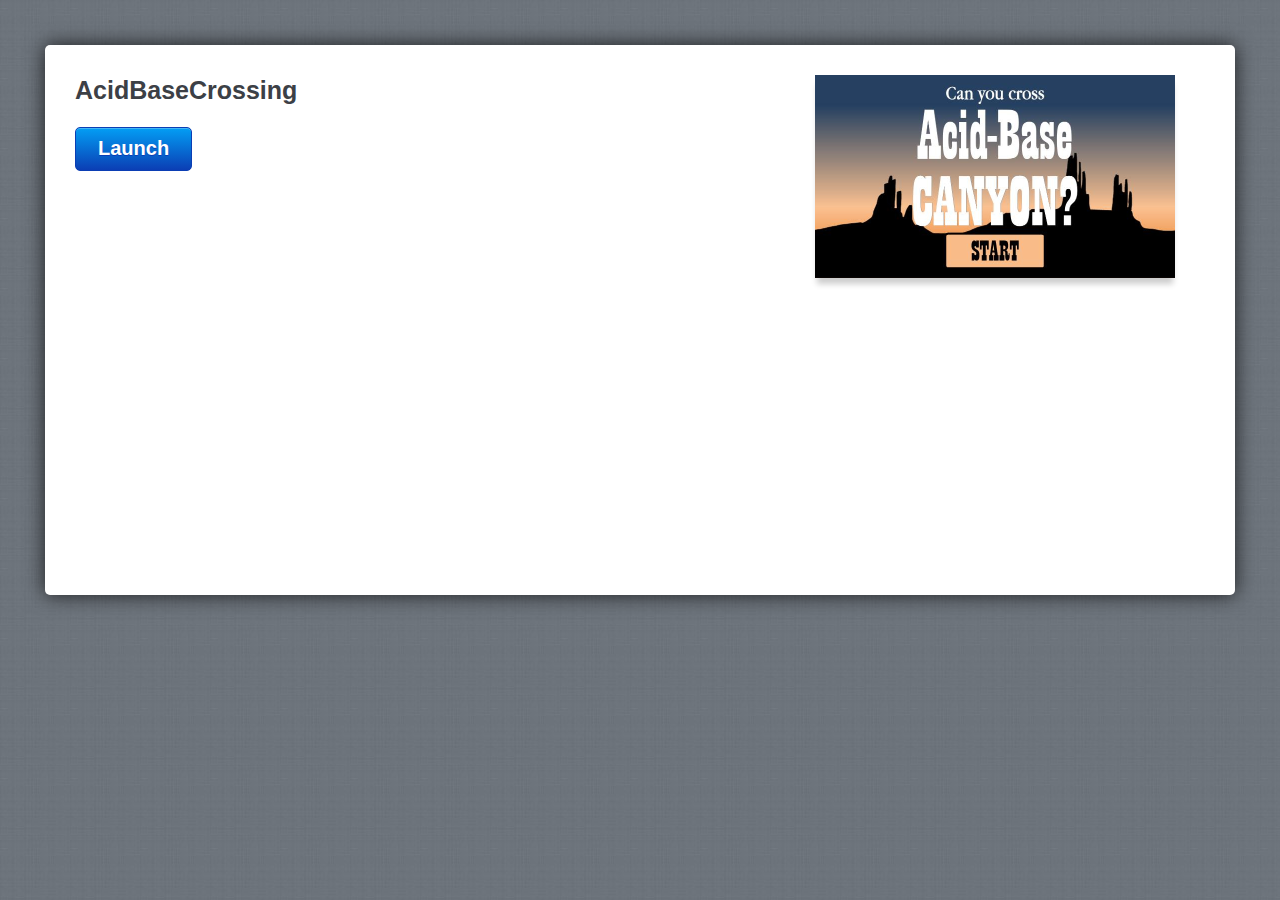
<file: amplaunch.html>
<!DOCTYPE html PUBLIC "-//W3C//DTD XHTML 1.0 Transitional//EN" "http://www.w3.org/TR/xhtml1/DTD/xhtml1-transitional.dtd">
<html xmlns="http://www.w3.org/1999/xhtml" xml:lang="en" lang="en">
<head>
	<title>AcidBaseCrossing</title>
	
	 <script>
		var g_strLink;
	
		function buildLaunchLink()
		{
			var g_strProjectId = "5pfGiS91OZ9";
			var strHash = document.location.hash;
			document.location.hash = "";

			var strPath = window.location.protocol + "//" + window.location.host;
			var arrPath = window.location.pathname.split("/");

			arrPath.length = arrPath.length - 1;
			strPath += arrPath.join("/");
			strPath = strPath.replace(/ /g, "%20");

			g_strLink = "path=" + strPath;
			g_strLink += "&projectid=" + g_strProjectId;
			
			var strQuery = strHash.substr(1);
			g_strLink += "&" + decodeURIComponent(strQuery);
			g_strLink = escape(g_strLink);
		}
		
		function isAndroid()
		{
			return (navigator.userAgent.indexOf("Android") > -1);
		}
		
		function isIOS()
		{
			return (navigator.userAgent.indexOf("AppleWebKit/") > -1 && navigator.userAgent.indexOf("Mobile/") > -1);
		}

		function UpdateLaunchUrl()
		{
			var strLink = (isAndroid()) ? "intent://?" + g_strLink + "#Intent;scheme=artmobileplayer;package=air.com.articulate.articulatemobileplayer;end" :
										 "artmobileplayer://?" + g_strLink;
										
			var linkTarget = document.getElementById('launch');
			linkTarget.href = strLink;
			
			if (isAndroid())
			{
				window.location = strLink;
			}
		}
		
		function writeMeta()
		{
			var meta = document.createElement('meta');
			meta.name = "apple-itunes-app";
			meta.content = "app-id=505546381, app-argument=artmobileplayer://?" + g_strLink;
			document.getElementsByTagName('head')[0].appendChild(meta);
		}
		
		buildLaunchLink();
		writeMeta();

	 </script>

	<!-- META -->
	<meta http-equiv="content-type" content="text/html; charset=utf-8">
	<meta name="viewport" content="width=device-width, initial-scale=1.0, maximum-scale=1.0, user-scalable=0">

	<style>
		html,body,div,h1,p,a{margin:0;padding:0;border:0;font-weight:inherit;font-style:inherit;font-size:100%;font-family:inherit;vertical-align:baseline}
		a img{border:0; width: 290px}
		body{font-family:Helvetica,Arial,Verdana,sans-serif;line-height:1.5;color:#434750;background:#737d85;position:relative;font-size:75%}
		h1{font-size:3em;line-height:1;margin-bottom:.5em;font-weight:400;color:#434750}
		a,a:focus,a:hover{color:#434750;text-decoration:none;outline:0}
		.button{float:left;font-size:14px;font-weight:700;color:#fff;text-shadow:0 -1px 0 rgba(0,0,0,.75);padding:5px 22px 0;height:25px;border:1px solid #010101;-webkit-box-shadow:0 1px 0 rgba(255,255,255,.12),inset 0 1px 0 rgba(255,255,255,.25);-webkit-border-radius:5px;background:-webkit-gradient(linear,left top,left bottom,from(#5d636b),to(#25272a),color-stop(.5,#494e54),color-stop(.51,#35393d))}
		body.launch{background:url(mobile/linen_background.jpg) repeat}
		div.container{background:#fff;height:490px;margin:45px;padding:30px;-webkit-border-radius:5px;-webkit-box-shadow:0 0 20px rgba(0,0,0,.75)}
		div.screenshot{float:right;width:390px;padding-left:20px;padding-bottom:10px}
		div.screenshot img{-webkit-box-shadow:0 8px 6px -2px rgba(0,0,0,.2); width: 360px;}
		div.container div.launch_meta{float:left;width:450px}
		div.container h1{color:#3c4046;font-weight:700;font-size:25px;line-height:1.2em;font-family:'Helvetica Neue',Helvetica,Arial}
		div.container p{font-size:16px;line-height:1.4em;font-family:'Helvetica Neue',Helvetica,Arial;margin:0 0 1.4em}
		div.container a.button{font-size:20px;color:#fff;background:#0272ed;text-shadow:0 1px 0 rgba(11,62,180,1);padding:5px 22px 12px;border:1px solid #0b3eb4;-webkit-box-shadow:0 1px 0 rgba(255,255,255,.12),inset 0 1px 0 rgba(255,255,255,.25);-webkit-border-radius:5px;background:-webkit-gradient(linear,left top,left bottom,from(#039ef4),to(#0b3eb4))}
		div.mobile_app{background:url(mobile/mobile_icon.png) no-repeat;padding-left:148px;padding-top:20px}
		div.mobile_app h1{margin:0;line-height:1.4em}
		div.mobile_app a{color:#027fef;text-decoration:underline}
		div.container a.app_store{width:172px;height:54px;text-indent:-9000px;display:block;background:url(mobile/app_store.png)}
		@media only screen and (max-device-width:1024px) and (orientation:portrait){
			div.container{height:750px}
			div.screenshot{width:290px}
			div.screenshot img{width:290px}
			div.container div.launch_meta{float:left;width:300px}
			div.mobile_app h1{font-size:24px}
		}
		a.install { display:inline-block; overflow:hidden; background:url(http://linkmaker.itunes.apple.com/images/badges/en-us/badge_appstore-lrg.svg) no-repeat; width:165px; height:40px; position: relative; bottom: 120px; float:right; padding-right:50px;}

	</style>
</head>
	
<body class="launch" onload="UpdateLaunchUrl()">

	<div class="wrap">
	
		<div class="container">
			<div class="launch_meta">
				<h1>AcidBaseCrossing</h1>
				<p></p>
				<a id="launch" href="#" class="button" target="_top">Launch</a>
			</div>
			<div class="screenshot">
				<img src="story_content/thumbnail.jpg"  />
			</div>
		</div>
		<script>
			if (isIOS())
			{
				document.write("<a class='install' href='https://geo.itunes.apple.com/us/app/articulate-mobile-player/id505546381?mt=8' ></a>");
			}
		</script>
	</div>
</body>

</html>
</file>
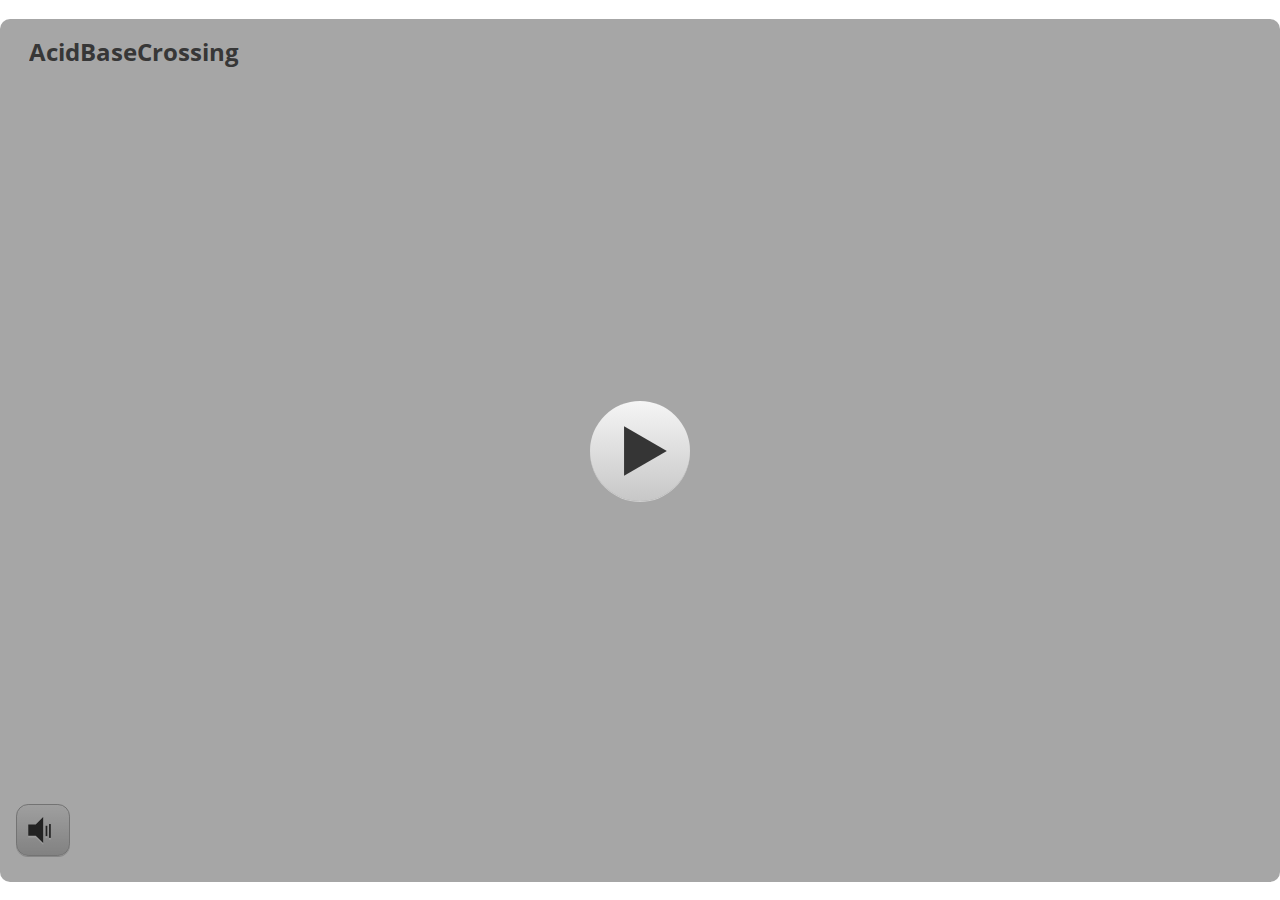
<file: story_html5.html>
﻿<!doctype html>
<html lang="en-US">
<head>
  <meta charset="utf-8">
  <!-- Created using Storyline 3 - http://www.articulate.com  -->
  <!-- version: 3.20.30234.0 -->
  <title>AcidBaseCrossing</title>
  <meta http-equiv="x-ua-compatible" content="IE=edge"/>
  <meta name="viewport" content="width=device-width,initial-scale=1,user-scalable=no,shrink-to-fit=no,minimal-ui"/>
  <meta name="apple-mobile-web-app-capable" content="yes"/>
  <style>
    html, body { height: 100%; padding: 0; margin: 0 }
    #app { height: 100%; width: 100%; }
  </style>

  <script>
    window.DS = {};
    window.globals = {
      DATA_PATH_BASE: '',
      HAS_FRAME: true,
      HAS_SLIDE: true,

      lmsPresent: false,
      tinCanPresent: false,
      cmi5Present: false,
      aoSupport: false,
      scale: 'show all',
      captureRc: false,
      browserSize: 'optimal',
      bgColor: '#FFFFFF',
      features: '',
      themeName: 'classic',
      preloaderColor: '#FFFFFF',
      suppressAnalytics: false,
      productChannel: 'perpetual',
      publishSource: 'storyline',
      aid: '',
      cid: '181b88bb-590d-4b68-a282-5195fe36aa71',
      playerVersion: '3.20.30234.0',
      publishTimestamp: '2023-08-21T05:21:33.0175426Z',
      maxIosVideoElements: 10,
      connectionSettings: { },

      
      parseParams: function(qs) {
        if (window.globals.parsedParams != null) {
          return window.globals.parsedParams;
        }
        qs = (qs || window.location.search.substr(1)).split('+').join(' ');
        var params = {},
            tokens,
            re = /[?&]?([^=]+)=([^&]*)/g;

        while (tokens = re.exec(qs)) {
          params[decodeURIComponent(tokens[1]).trim()] =
            decodeURIComponent(tokens[2]).trim();
        }
        window.globals.parsedParams = params;
        return params;
      }

    };
  </script>
  <script>
    var isIe11 = ('ActiveXObject' in window || window.MSBlobBuilder != null)
      && window.msCrypto != null && !window.ActiveXObject;
    if (isIe11) {
      window.globals.unsupportedBrowser = true;
      document.write(atob('[base64]'));
    }
  </script>
  
  <script>window.THREE = { };</script>
  
</head>
<body style="background: #FFFFFF" class="cs-HTML theme-classic">
  <!-- 360 -->
  <script>!function(){var e,i=/iPhone/i,o=/iPod/i,n=/iPad/i,t=/\biOS-universal(?:.+)Mac\b/i,r=/\bAndroid(?:.+)Mobile\b/i,a=/Android/i,d=/(?:SD4930UR|\bSilk(?:.+)Mobile\b)/i,p=/Silk/i,l=/Windows Phone/i,u=/\bWindows(?:.+)ARM\b/i,b=/BlackBerry/i,s=/BB10/i,c=/Opera Mini/i,f=/\b(CriOS|Chrome)(?:.+)Mobile/i,h=/Mobile(?:.+)Firefox\b/i,v=function(e){return void 0!==e&&"MacIntel"===e.platform&&"number"==typeof e.maxTouchPoints&&e.maxTouchPoints>1&&"undefined"==typeof MSStream};e=function(e){var m={userAgent:"",platform:"",maxTouchPoints:0};e||"undefined"==typeof navigator?"string"==typeof e?m.userAgent=e:e&&e.userAgent&&(m={userAgent:e.userAgent,platform:e.platform,maxTouchPoints:e.maxTouchPoints||0}):m={userAgent:navigator.userAgent,platform:navigator.platform,maxTouchPoints:navigator.maxTouchPoints||0};var g=m.userAgent,y=g.split("[FBAN");void 0!==y[1]&&(g=y[0]),void 0!==(y=g.split("Twitter"))[1]&&(g=y[0]);var A=function(e){return function(i){return i.test(e)}}(g),w={apple:{phone:A(i)&&!A(l),ipod:A(o),tablet:!A(i)&&(A(n)||v(m))&&!A(l),universal:A(t),device:(A(i)||A(o)||A(n)||A(t)||v(m))&&!A(l)},amazon:{phone:A(d),tablet:!A(d)&&A(p),device:A(d)||A(p)},android:{phone:!A(l)&&A(d)||!A(l)&&A(r),tablet:!A(l)&&!A(d)&&!A(r)&&(A(p)||A(a)),device:!A(l)&&(A(d)||A(p)||A(r)||A(a))||A(/\bokhttp\b/i)},windows:{phone:A(l),tablet:A(u),device:A(l)||A(u)},other:{blackberry:A(b),blackberry10:A(s),opera:A(c),firefox:A(h),chrome:A(f),device:A(b)||A(s)||A(c)||A(h)||A(f)},any:!1,phone:!1,tablet:!1};return w.any=w.apple.device||w.android.device||w.windows.device||w.other.device,w.phone=w.apple.phone||w.android.phone||w.windows.phone,w.tablet=w.apple.tablet||w.android.tablet||w.windows.tablet,w}(),"object"==typeof exports&&"undefined"!=typeof module?module.exports=e:"function"==typeof define&&define.amd?define((function(){return e})):this.isMobile=e}();
    window.isMobile.apple.tablet = window.isMobile.apple.tablet ||
      (navigator.platform === 'MacIntel' && navigator.maxTouchPoints > 1);
    window.isMobile.apple.device = window.isMobile.apple.device || window.isMobile.apple.tablet;
    window.isMobile.tablet = window.isMobile.tablet || window.isMobile.apple.tablet;
    window.isMobile.any = window.isMobile.any || window.isMobile.apple.tablet;
  </script>

  <div id="focus-sink" tabindex="-1"></div>

  <div id="preso"></div>
  <script>
    (function() {

      var classTypes = [ 'desktop', 'mobile', 'phone', 'tablet' ];

      var addDeviceClasses = function(prefix, testObj) {
        var curr, i;
        for (i = 0; i < classTypes.length; i++) {
          curr = classTypes[i];
          if (testObj[curr]) {
            document.body.classList.add(prefix + curr);
          }
        }
      };

      var params = window.globals.parseParams(),
          isDevicePreview = params.devicepreview === '1',
          isPhoneOverride = params.deviceType === 'phone' || (isDevicePreview && params.phone == '1'),
          isTabletOverride = (params.deviceType === 'tablet' || isDevicePreview) && !isPhoneOverride,
          isMobileOverride = isPhoneOverride || isTabletOverride;

      var deviceView = {
        desktop: !window.isMobile.any && !isMobileOverride,
        mobile: window.isMobile.any || isMobileOverride,
        phone: isPhoneOverride || (window.isMobile.phone && !isTabletOverride),
        tablet: isTabletOverride || window.isMobile.tablet
      };

      window.globals.deviceView = deviceView;
      window.isMobile.desktop = !window.isMobile.any;
      window.isMobile.mobile = window.isMobile.any;

      addDeviceClasses('view-', deviceView);

    })();
  </script>
  
  <script src='story_content/user.js' type=text/javascript></script>
  <div class="slide-loader"></div>

  <script>
    if (window.globals.deviceView.isMobile) { var doc = document, loader = doc.body.querySelector('.slide-loader'); [ 1, 2, 3 ].forEach(function(n) { var d = doc.createElement('div'); d.style.backgroundColor = window.globals.preloaderColor; d.classList.add('mobile-loader-dot'); d.classList.add('dot' + n); loader.appendChild(d); }); }
  </script>

  <div class="mobile-load-title-overlay" style="display: none">
    <div class="mobile-load-title">AcidBaseCrossing</div>
  </div>

  <div class="mobile-chrome-warning"></div>

  
<style>
  .warn-connection-dialog {
    display: none;
    background: transparent;
    pointer-events: none;
    position: fixed;
    left: 0;
    top: 0;
    width: 100%;
    height: 100%;
    z-index: 999;
  }

  .warn-connection-content {
    border-radius: 4px;
    background: white;
    border: 1px solid #E7E7E7;
    color: #333333;
    box-shadow: 0 2px 4px rgba(0, 0, 0, 0.25);
    transition: all 150ms ease-out;
    position: absolute;
    white-space: nowrap;
  }

  .view-phone.is-landscape .warn-connection-content {
    left: 23px;
    bottom: 23px;
  }

  .view-tablet.is-landscape .warn-connection-content {
    left: 50%;
    top: 20px;
    transform: translateX(-50%);
  }

  .is-portrait .warn-connection-content {
    transform: translate(-50%, calc(-100% - 15px));
  }

  .warn-connection-content p {
    display: inline-block;
    margin: 0 8px 0 0;
    line-height: 33px;
    font-size: 11px;
  }

  .warn-connection-content svg {
    position: relative;
    vertical-align: middle;
    margin: 0 2px 2px 8px;
  }

  .view-desktop .warn-connection-content {
    left: 1.5em;
    bottom: 1.5em;
  }

  .view-desktop .warn-connection-content p {
    font-size: 1.1em;
  }

  .is-offline .warn-connection-dialog {
    display: block;
  }

  .is-offline .cs-panel * {
    pointer-events: none !important;
  }

  .is-offline .cs-panel {
    pointer-events: all !important;
  }

  .is-offline #nav-controls * {
    pointer-events: none !important;
  }

  .is-offline #nav-controls {
    pointer-events: all !important;
  }
</style>

<div class="warn-connection-dialog">
  <div class="warn-connection-content">
    <svg width="17" height="15" viewBox="0 0 17 15" xmlns="http://www.w3.org/2000/svg">
      <path fill="#8F0000" stroke="white" d="M16.07,12.98 L15.88,12.23 L9.51,1.21 C8.97,0.26,7.6,0.26,7.06,1.21 L0.69,12.23 C0.15,13.16,0.81,14.36,1.91,14.36 H14.65 C15.47,14.36,16.05,13.7,16.07,12.98 Z"/>
      <path fill="white" stroke="white" d="M8.58,5.5 C8.35,5.28,8.5,5.35,8.21,5.32 C8.09,5.35,7.97,5.49,7.96,5.67 C7.97,5.79,7.98,5.92,7.98,6.04 L7.98,6.04 C7.99,6.17,8,6.31,8.01,6.43 L8.01,6.44 C8.03,6.92,8.06,7.41,8.09,7.9 L8.09,7.9 C8.12,8.39,8.14,8.88,8.17,9.37 C8.17,9.39,8.18,9.42,8.2,9.44 C8.23,9.46,8.25,9.47,8.28,9.47 C8.31,9.47,8.34,9.46,8.35,9.44 C8.37,9.43,8.38,9.4,8.39,9.35 L8.39,9.34 C8.39,9.24,8.4,9.15,8.4,9.05 L8.4,9.05 C8.41,8.96,8.41,8.86,8.42,8.75 C8.43,8.44,8.45,8.12,8.47,7.81 L8.47,7.81 C8.49,7.49,8.51,7.18,8.53,6.87 C8.55,6.46,8.56,6.05,8.59,5.64 L8.6,5.62 C8.6,5.57,8.59,5.53,8.58,5.5 L8.21,5.32 Z"/>
      <circle fill="white" stroke="white" cx="8.3" cy="11.35" r="0.3"/>
    </svg>
    <p>You are offline. Trying to reconnect...</p>
  </div>
</div>

<script>
  (function() {
    window.DS.connection = {
      warningShown: false,
      assets: {},
      loadingAssetGroup: false,
      retryDelay: 500
    };

    // @TODO this is POC code and can be cleaned up a bit more if we move forward
    // with the feature



    // The `window.globals.features` variable must be set in `webpack.dev.config` when testing locally - it is not enough
    // to have it in the data - but it must be set there as well.
    var useConnectionMessages = window.AbortController != null &&
      window.location.protocol != 'file:' &&
      window.globals.features.indexOf('ConnectionMessages') != -1;

    window.DS.connection.useConnectionMessages = useConnectionMessages

    var assetCount = 0;
    var checkLoadedId;
    var connectionSettings = window.globals.connectionSettings;

    if (useConnectionMessages && connectionSettings != null) {
      var contentEl = document.querySelector('.warn-connection-content');
      var messageEl = contentEl.querySelector('p')

      if (connectionSettings.useDarkTheme) {
        contentEl.style.borderColor = '#BABBBA';
        contentEl.style.backgroundColor = '#282828';
        contentEl.style.color = '#FFFFFF';
      }

      if (connectionSettings.message != null) {
        messageEl.textContent = window.decodeURIComponent(connectionSettings.message);
      }
    }

    function checkAssetsReady() {
      for (var i in DS.connection.assets) {
        if (!DS.connection.assets[i].success) {
          return false;
        }
      }
      return true;
    }

    function stopAssetGroup() {
      if (!useConnectionMessages) { return; }

      assetCount = 0;

      DS.connection.oldAssetGroup = DS.connection.assets;
      DS.connection.assets = {};
      DS.connection.loadingAssetGroup = false;
      clearInterval(checkLoadedId);
    }

    function startAssetGroup() {
      if (!useConnectionMessages) { return; }
      var ticks = 0;
      clearInterval(checkLoadedId);
      checkLoadedId = setInterval(function() {
        var loaded = 0;
        if (assetCount === 0 && loaded === 0) {
          clearInterval(checkLoadedId);
          return;
        }

        for (var i in DS.connection.assets) {
          if (DS.connection.assets[i].success) {
            loaded++;
          }
        }

        if (assetCount === loaded && checkAssetsReady()) {
          for (var i in DS.connection.assets) {
            if (DS.connection.assets[i].action) {
              DS.connection.assets[i].action();
            }
          }
          hideWarning();
          stopAssetGroup();
        }
      }, 100)
    }

    function requiredAsset(url, action, retry, type) {
      if (!useConnectionMessages) { return; }
      if (DS.connection.assets[url]) { return; }

      DS.connection.assets[url] = {
        success: false, action: action, retry: retry, type: type
      };
      assetCount = Object.keys(DS.connection.assets).length;
      if (!DS.connection.loadingAssetGroup) {
        startAssetGroup();
      }
      DS.connection.loadingAssetGroup = true;
    }

    function assetLoaded(url) {
      if (!useConnectionMessages) { return; }
      if (DS.connection.assets[url]) {
        DS.connection.assets[url].success = true;
      }
    }

    function assetFailed(url) {
      if (!useConnectionMessages) { return; }
      if (!DS.connection.assets[url]) {
        if (/\.js$/.test(url)) {
          setTimeout(function() {
            if (DS.connection.lastSlideLoaded != null) {
              DS.connection.lastSlideLoaded();
            }
          }, DS.connection.retryDelay);
        }
        return;
      }
      if (!DS.connection.warningShown) { showWarning(); }
      if (DS.connection.assets[url].retry) {
        setTimeout(function() {
          if (!DS.connection.assets[url].success) {
            DS.connection.assets[url].retry()
          }
        }, DS.connection.retryDelay);
      }
    }

    function hideWarning() {
      document.body.classList.remove('is-offline');
      DS.connection.warningShown = false;
    }
    DS.connection.hideWarning = hideWarning

    function showWarning(btn) {
      document.body.classList.add('is-offline')
      DS.connection.warningShown = true;
      updateWarningPosition();
    }

    function updateWarningPosition() {
      if (!DS.connection.warningShown) {
        return;
      }

      var isPortrait = document.body.classList.contains('is-portrait');
      var warningEl = document.querySelector('.warn-connection-content');

      if (isPortrait) {
        var slide = document.querySelector('.primary-slide');
        var slideRect = slide.getBoundingClientRect();

        warningEl.style.top = `${slideRect.top}px`
        warningEl.style.left = `${slideRect.left + slideRect.width / 2}px`
      } else {
        warningEl.style.top = null;
        warningEl.style.left = null;
      }

      window.requestAnimationFrame(updateWarningPosition);
    }

    // these will all be noops if the feature flag isn't set in
    // the data and `window.globals.features`
    DS.connection.requiredAsset = requiredAsset;
    DS.connection.assetLoaded = assetLoaded;
    DS.connection.assetFailed = assetFailed;
    DS.connection.stopAssetGroup = stopAssetGroup;
    DS.connection.startAssetGroup = startAssetGroup;
  })();
</script>


  <script>
    
    if (window.autoSpider && window.vInterfaceObject) {
      document.querySelector('.mobile-load-title-overlay').style.display = 'none';
    }
  </script>

  

  <link rel="stylesheet" href="html5/data/css/output.min.css" data-noprefix/>
</body>
<script src="html5/lib/scripts/bootstrapper.min.js"></script>
</html>
</file>
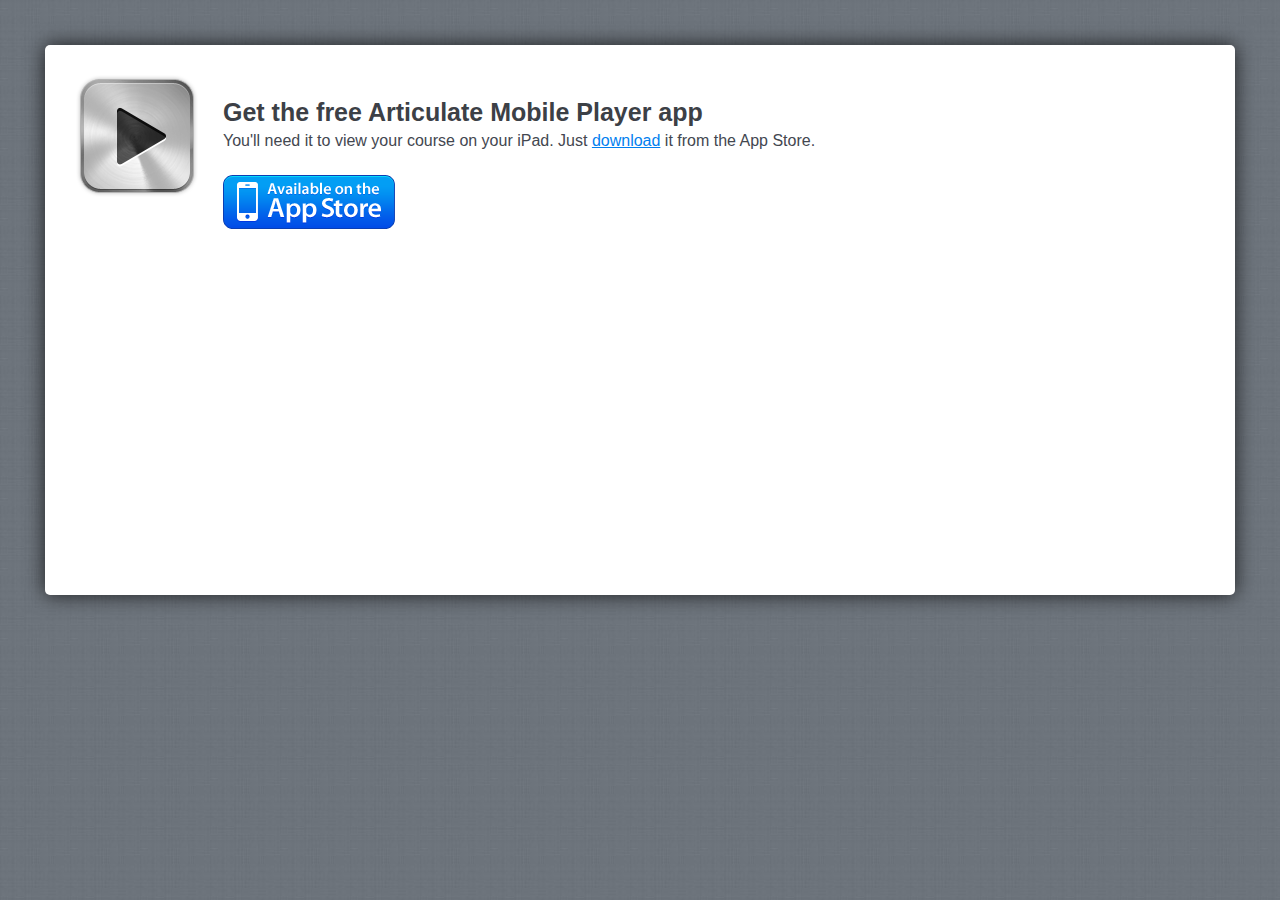
<file: mobile/mobileinstall.html>
<!DOCTYPE html PUBLIC "-//W3C//DTD XHTML 1.0 Transitional//EN" "http://www.w3.org/TR/xhtml1/DTD/xhtml1-transitional.dtd">
<html xmlns="http://www.w3.org/1999/xhtml" xml:lang="en" lang="en">
<head>
	<title>AcidBaseCrossing</title>
			
	<!-- META -->
	<meta http-equiv="content-type" content="text/html; charset=utf-8">
	<meta name="viewport" content="width=device-width; initial-scale=1.0; maximum-scale=1.0; user-scalable=0;">

	<style>
		html,body,div,h1,p,a{margin:0;padding:0;border:0;font-weight:inherit;font-style:inherit;font-size:100%;font-family:inherit;vertical-align:baseline}
		a img{border:0; width 290}
		body{font-family:Helvetica,Arial,Verdana,sans-serif;line-height:1.5;color:#434750;background:#737d85;position:relative;font-size:75%}
		h1{font-size:3em;line-height:1;margin-bottom:.5em;font-weight:400;color:#434750}
		a,a:focus,a:hover{color:#434750;text-decoration:none;outline:0}
		.button{float:left;font-size:14px;font-weight:700;color:#fff;text-shadow:0 -1px 0 rgba(0,0,0,.75);padding:5px 22px 0;height:25px;border:1px solid #010101;-webkit-box-shadow:0 1px 0 rgba(255,255,255,.12),inset 0 1px 0 rgba(255,255,255,.25);-webkit-border-radius:5px;background:-webkit-gradient(linear,left top,left bottom,from(#5d636b),to(#25272a),color-stop(.5,#494e54),color-stop(.51,#35393d))}
		body.launch{background:url(linen_background.jpg) repeat}
		div.container{background:#fff;height:490px;margin:45px;padding:30px;-webkit-border-radius:5px;-webkit-box-shadow:0 0 20px rgba(0,0,0,.75)}
		div.screenshot{float:right;width:390px;padding-left:20px;padding-bottom:10px}
		div.screenshot img{-webkit-box-shadow:0 8px 6px -2px rgba(0,0,0,.2); width: 360px;}
		div.container div.launch_meta{float:left;width:450px}
		div.container h1{color:#3c4046;font-weight:700;font-size:25px;line-height:1.2em;font-family:'Helvetica Neue',Helvetica,Arial}
		div.container p{font-size:16px;line-height:1.4em;font-family:'Helvetica Neue',Helvetica,Arial;margin:0 0 1.4em}
		div.container a.button{font-size:20px;color:#fff;background:#0272ed;text-shadow:0 1px 0 rgba(11,62,180,1);padding:5px 22px 12px;border:1px solid #0b3eb4;-webkit-box-shadow:0 1px 0 rgba(255,255,255,.12),inset 0 1px 0 rgba(255,255,255,.25);-webkit-border-radius:5px;background:-webkit-gradient(linear,left top,left bottom,from(#039ef4),to(#0b3eb4))}
		div.mobile_app{padding-left:148px;padding-top:20px}
		div.mobile_app h1{margin:0;line-height:1.4em}
		div.mobile_app a{color:#027fef;text-decoration:underline}
		div.container a.app_store{width:172px;height:54px;text-indent:-9000px;display:block;background:url(app_store.png)}
		@media only screen and (max-device-width:1024px) and (orientation:portrait){
			div.container{height:750px}
			div.screenshot{width:290px}
			div.screenshot img{width:290px}
			div.container div.launch_meta{float:left;width:300px}
			div.mobile_app h1{font-size:24px}
		}

	</style>
	<script>
		var g_strHash = document.location.hash;
		document.location.hash = "";
		
		function InstallApp()
		{
			setTimeout(RedirectLaunchPage, 50);
			
			var strAppUrl = "itms-apps://itunes.apple.com/us/app/articulate-mobile-player/id505546381?ls=1&mt=8";
			
			document.location = strAppUrl;
			
			return false;
		}
		
		function RedirectLaunchPage()
		{
			document.location = "../amplaunch.html" + g_strHash;
		}
	</script>
	
</head>

<body class="launch">

	<div class="wrap">
		<div class="container">
			<a href="#" onclick="return InstallApp()"><img style="position:absolute;" src="mobile_icon.png"></img></a>
			<div class="mobile_app">
				<h1>Get the free Articulate Mobile Player app</h1>
				<p>You'll need it to view your course on your iPad. Just <a href="#" onclick="return InstallApp()" title="Download the Articulate Mobile Player app">download</a> it from the App Store.</p>
				<a href="#" onclick="return InstallApp()" class="app_store">Available on the App Store</a>
			</div>
		</div>
	</div>
</body>

</html>
</file>
<file: html5/data/css/output.min.css>
@font-face {
  font-family: 'Open SansBold CharsBold0235B847';
  src: url('[data-uri]');
  font-style: normal;
  font-weight: normal;
}
@font-face {
  font-family: 'Open Sans Charset1_ 6Fk9DC17876';
  src: url('[data-uri]');
  font-style: normal;
  font-weight: normal;
}
@font-face {
  font-family: 'Apple Garamond Charset1715A489C';
  src: url('[data-uri]');
  font-style: normal;
  font-weight: normal;
}
@font-face {
  font-family: 'Playbill Charset1_ 6jno7D9C389B';
  src: url('[data-uri]');
  font-style: normal;
  font-weight: normal;
}
@font-face {
  font-family: '8BIT WONDER Charset1_ 6CA2EAE1E';
  src: url('[data-uri]');
  font-style: normal;
  font-weight: normal;
}
@font-face {
  font-family: 'Playbill Charset0_v9J8P9FE260A6';
  src: url('[data-uri]');
  font-style: normal;
  font-weight: normal;
}
@font-face {
  font-family: 'Open Sans Charset0_v9TY33EDE6F2';
  src: url('[data-uri]');
  font-style: normal;
  font-weight: normal;
}
.cs-npnxnanbnsnfns00000000101 .cs-infopanel  {
  box-shadow: 0 1px 0 rgba(184, 184, 184, 1);
  background: rgba(255, 255, 255, 1);
}
.cs-npnxnanbnsnfns00000000101 .cs-infopanel .cs-link {
  color: rgba(124, 34, 128, 1);
}
.cs-npnxnanbnsnfns00000000101 .cs-infopanel .cs-link:hover {
  color: rgba(0, 0, 238, 1);
}
.cs-npnxnanbnsnfns00000000101 .cs-infopanel .cs-name {
  color: rgba(68, 68, 68, 1);
}
.cs-npnxnanbnsnfns00000000101 .cs-infopanel .cs-title {
  color: rgba(153, 153, 153, 1);
}
.cs-npnxnanbnsnfns00000000101 .cs-infopanelpopup  {
  box-shadow: 0 1px 0 rgba(184, 184, 184, 1);
  background: linear-gradient(180deg, rgba(233, 233, 233, 1) 0%, rgba(207, 207, 207, 1) 100%);
}
.cs-npnxnanbnsnfns00000000101 .cs-infopanelpopup .cs-link {
  color: rgba(124, 34, 128, 1);
}
.cs-npnxnanbnsnfns00000000101 .cs-infopanelpopup .cs-link:hover {
  color: rgba(0, 0, 238, 1);
}
.cs-npnxnanbnsnfns00000000101 .cs-infopanelpopup .cs-name {
  color: rgba(68, 68, 68, 1);
}
.cs-npnxnanbnsnfns00000000101 .cs-infopanelpopup .cs-bio {
  color: rgba(153, 153, 153, 1);
}
.cs-npnxnanbnsnfns00000000101 .cs-timer  {
  color: rgba(85, 85, 85, 1);
}
.cs-npnxnanbnsnfns00000000101 .cs-duration stop:first-child {
  stop-color: rgba(0, 215, 255, 1);
}
.cs-npnxnanbnsnfns00000000101 .cs-duration stop:last-child {
  stop-color: rgba(0, 171, 255, 1);
}
.cs-npnxnanbnsnfns00000000101 .cs-elapsed stop:first-child {
  stop-color: rgba(254, 227, 71, 1);
}
.cs-npnxnanbnsnfns00000000101 .cs-elapsed stop:last-child {
  stop-color: rgba(252, 204, 42, 1);
}
.cs-npnxnanbnsnfns00000000101 .cs-timer .cs-pie .cs-innerstroke {
  stroke: rgba(199, 199, 199, 1);
}
.cs-npnxnanbnsnfns00000000101 .cs-timer .cs-pie .cs-innerborder {
  stroke: rgba(255, 255, 255, 1);
}
.cs-npnxnanbnsnfns00000000101 .cs-window  {
  box-shadow: 0 8px 5px rgba(0, 0, 0, 0.2);
  border-color: rgba(234, 234, 234, 1);
  background: rgba(243, 243, 243, 1);
  color: rgba(85, 85, 85, 1);
}
.cs-npnxnanbnsnfns00000000101 .cs-window .cs-diva {
  border-color: rgba(247, 247, 247, 1);
}
.cs-npnxnanbnsnfns00000000101 .cs-window .cs-divb {
  border-color: rgba(211, 211, 211, 1);
}
.cs-npnxnanbnsnfns00000000101 .cs-editor .cs-editor-slide {
  color: rgba(85, 85, 85, 1);
}
.cs-npnxnanbnsnfns00000000101 .cs-editor .cs-editor-html {
  color: rgba(68, 68, 68, 1);
}
.cs-npnxnanbnsnfns00000000101 .cs-editor .cs-editor-button {
  text-shadow: 0 1px 0 rgba(240, 240, 240, 1);
  color: rgba(53, 53, 53, 1);
  border-color: rgba(177, 177, 177, 1);
  background: linear-gradient(180deg, rgba(245, 245, 245, 1) 0%, rgba(199, 199, 199, 1) 100%);
}
.cs-npnxnanbnsnfns00000000101 .cs-editor .cs-editor-button:hover {
  background: linear-gradient(180deg, rgba(242, 242, 242, 1) 0%, rgba(175, 175, 175, 1) 100%);
}
.cs-npnxnanbnsnfns00000000101 .cs-editor .cs-editor-button:active {
  background: linear-gradient(180deg, rgba(199, 199, 199, 1) 0%, rgba(244, 244, 244, 1) 100%);
}
.cs-npnxnanbnsnfns00000000101 .cs-listitem  {
  color: rgba(53, 53, 53, 1);
  border-color: rgba(223, 223, 223, 1);
}
.cs-npnxnanbnsnfns00000000101 .cs-listitem.cs-viewed {
  color: rgba(144, 144, 144, 1);
}
.cs-npnxnanbnsnfns00000000101 .cs-listitem.cs-selected {
  color: rgba(53, 53, 53, 1);
  background: rgba(192, 226, 241, 1);
}
.cs-npnxnanbnsnfns00000000101 .cs-listitem.cs-selected:hover {
  background: rgba(192, 226, 241, 1);
}
.cs-npnxnanbnsnfns00000000101 .cs-listitem.cs-selected.hover {
  background: rgba(192, 226, 241, 1);
}
.cs-npnxnanbnsnfns00000000101 .cs-listitem.cs-selected:focus {
  background: rgba(192, 226, 241, 1);
}
.cs-npnxnanbnsnfns00000000101 .cs-listitem .cs-icon-carrot {
  fill: rgba(53, 53, 53, 1);
}
.cs-npnxnanbnsnfns00000000101 .cs-listitem .cs-icon-carrot .cs-shadow {
  fill: rgba(255, 255, 255, 1);
}
.cs-npnxnanbnsnfns00000000101 .cs-listitem:hover {
  background: rgba(230, 230, 230, 1);
}
.cs-npnxnanbnsnfns00000000101 .cs-listitem.hover {
  background: rgba(230, 230, 230, 1);
}
.cs-npnxnanbnsnfns00000000101 .cs-listitem:focus {
  background: rgba(230, 230, 230, 1);
}
.cs-npnxnanbnsnfns00000000101 .cs-glossary  {
  color: rgba(53, 53, 53, 1);
}
.cs-npnxnanbnsnfns00000000101 .cs-glossary .cs-scrolling-panel {
  background: rgba(231, 231, 231, 1);
}
.cs-npnxnanbnsnfns00000000101 .cs-glossary .cs-term.cs-selected .cs-choice-list-trigger {
  color: rgba(53, 53, 53, 1);
  background: rgba(192, 226, 241, 1);
}
.cs-npnxnanbnsnfns00000000101 .cs-glossary .cs-term.cs-selected .cs-choice-list-trigger:focus {
  color: rgba(53, 53, 53, 1);
  background: rgba(192, 226, 241, 1);
}
.cs-npnxnanbnsnfns00000000101 .cs-glossary .cs-term:hover .cs-choice-list-trigger {
  background: rgba(230, 230, 230, 1);
}
.cs-npnxnanbnsnfns00000000101 .cs-glossary .cs-term.hover .cs-choice-list-trigger {
  background: rgba(230, 230, 230, 1);
}
.cs-npnxnanbnsnfns00000000101 .cs-glossary .cs-term .cs-choice-list-trigger:focus {
  background: rgba(230, 230, 230, 1);
}
.cs-npnxnanbnsnfns00000000101 .cs-glossary .cs-diva {
  border-color: rgba(226, 226, 226, 1);
}
.cs-npnxnanbnsnfns00000000101 .cs-glossary .cs-divb {
  border-color: rgba(226, 226, 226, 1);
}
.cs-npnxnanbnsnfns00000000101 .cs-glossary .cs-divc {
  border-color: rgba(250, 250, 250, 1);
}
.cs-npnxnanbnsnfns00000000101 .cs-glossary .cs-heading {
  color: rgba(68, 68, 68, 1);
}
.cs-npnxnanbnsnfns00000000101 .cs-resource .cs-separator {
  border-color: rgba(224, 224, 224, 1);
}
.cs-npnxnanbnsnfns00000000101 .cs-outline  {
  color: rgba(68, 68, 68, 1);
}
.cs-npnxnanbnsnfns00000000101 .cs-outline .cs-diva {
  border-color: rgba(198, 198, 198, 1);
}
.cs-npnxnanbnsnfns00000000101 .cs-outline .cs-divb {
  border-color: rgba(249, 249, 249, 1);
}
.cs-npnxnanbnsnfns00000000101 .cs-outline .cs-divc {
  border-color: rgba(225, 225, 225, 1);
}
.cs-npnxnanbnsnfns00000000101 .cs-outline .cs-search-filter:hover {
  color: rgba(0, 0, 238, 1);
}
.cs-npnxnanbnsnfns00000000101 .cs-outline .cs-search-filter.hover {
  color: rgba(0, 0, 238, 1);
}
.cs-npnxnanbnsnfns00000000101 .cs-transcript  {
  color: rgba(68, 68, 68, 1);
}
.cs-npnxnanbnsnfns00000000101 .cs-transcript .cs-div {
  border-color: rgba(225, 225, 225, 1);
}
.cs-npnxnanbnsnfns00000000101 .cs-tabs:not(.topmenu-item) {
  color: rgba(85, 85, 85, 1);
}
.cs-npnxnanbnsnfns00000000101 .cs-tabs .cs-inner-button:not(.topmenu-item) {
  text-shadow: 0 1px 0 rgba(240, 240, 240, 1);
}
.cs-npnxnanbnsnfns00000000101 .cs-tabs:hover:not(.topmenu-item) {
  color: rgba(51, 51, 51, 1);
}
.cs-npnxnanbnsnfns00000000101 .cs-tabs.cs-selected {
  background: rgba(243, 243, 243, 1);
  color: rgba(51, 51, 51, 1);
}
.cs-npnxnanbnsnfns00000000101 .cs-seekcontrol  {
  background: linear-gradient(180deg, rgba(245, 245, 245, 1) 0%, rgba(199, 199, 199, 1) 100%);
  border-color: rgba(177, 177, 177, 1);
}
.cs-npnxnanbnsnfns00000000101 .cs-seekcontrol .cs-button:hover .cs-icon {
  fill: rgba(85, 85, 85, 1);
}
.cs-npnxnanbnsnfns00000000101 .cs-seekcontrol .cs-button.hover .cs-icon {
  fill: rgba(85, 85, 85, 1);
}
.cs-npnxnanbnsnfns00000000101 .cs-seekcontrol .cs-button .cs-icon-shadow {
  fill: rgba(240, 240, 240, 1);
}
.cs-npnxnanbnsnfns00000000101 .cs-seekcontrol .cs-button .cs-icon {
  fill: rgba(45, 45, 45, 1);
}
.cs-npnxnanbnsnfns00000000101 .cs-seekcontrol .cs-seek .cs-fill {
  background: rgba(255, 255, 255, 1);
}
.cs-npnxnanbnsnfns00000000101 .cs-seekcontrol .cs-seek {
  background: rgba(231, 231, 231, 1);
  border-color: rgba(184, 184, 184, 1);
}
.cs-npnxnanbnsnfns00000000101 .cs-searchinput .cs-input {
  color: rgba(138, 138, 138, 1);
  border-color: rgba(173, 173, 173, 1);
  background: rgba(223, 223, 223, 1);
}
.cs-npnxnanbnsnfns00000000101 .cs-searchinput .cs-input:focus {
  color: rgba(51, 51, 51, 1);
  background: rgba(250, 250, 250, 1);
}
.cs-npnxnanbnsnfns00000000101 .cs-searchinput .cs-input:hover {
  box-shadow: inset 0 0 1px 0 rgba(107, 248, 255, 1);
}
.cs-npnxnanbnsnfns00000000101 .cs-searchinput .cs-input.hover {
  box-shadow: inset 0 0 1px 0 rgba(107, 248, 255, 1);
}
.cs-npnxnanbnsnfns00000000101 .cs-searchinput .cs-button .cs-icon {
  fill: rgba(138, 138, 138, 1);
}
.cs-npnxnanbnsnfns00000000101 .cs-searchinput .cs-button:hover {
  fill: linear-gradient(180deg, rgba(245, 245, 245, 1) 0%, rgba(199, 199, 199, 1) 100%);
}
.cs-npnxnanbnsnfns00000000101 .cs-searchinput .cs-button.hover {
  fill: linear-gradient(180deg, rgba(245, 245, 245, 1) 0%, rgba(199, 199, 199, 1) 100%);
}
.cs-npnxnanbnsnfns00000000101 .cs-menu  {
  box-shadow: 0 1px 0 rgba(184, 184, 184, 1);
  background: rgba(243, 243, 243, 1);
}
.cs-npnxnanbnsnfns00000000101 .cs-topmenu-item.active .cs-tab {
  background: rgba(243, 243, 243, 1);
}
.cs-npnxnanbnsnfns00000000101 .cs-logo  {
  box-shadow: 0 1px 0 rgba(184, 184, 184, 1);
  background: rgba(255, 255, 255, 1);
}
.cs-npnxnanbnsnfns00000000101 .cs-checkbox  {
  color: rgba(68, 68, 68, 1);
}
.cs-npnxnanbnsnfns00000000101 .cs-checkbox:hover {
  border-color: rgba(107, 248, 255, 1);
}
.cs-npnxnanbnsnfns00000000101 .cs-checkbox.hover {
  border-color: rgba(107, 248, 255, 1);
}
.cs-npnxnanbnsnfns00000000101 .cs-checkbox .cs-box {
  color: rgba(255, 255, 255, 1);
  border-color: rgba(184, 184, 184, 1);
}
.cs-npnxnanbnsnfns00000000101 .cs-checkbox .cs-box:checked::after {
  color: rgba(51, 204, 0, 1);
}
.cs-npnxnanbnsnfns00000000101 .cs-checkbox .cs-box.checked.after {
  color: rgba(51, 204, 0, 1);
}
.cs-npnxnanbnsnfns00000000101 .cs-button  {
  text-shadow: 0 1px 0 rgba(240, 240, 240, 1);
  color: rgba(53, 53, 53, 1);
  border-color: rgba(177, 177, 177, 1);
  background: linear-gradient(180deg, rgba(245, 245, 245, 1) 0%, rgba(199, 199, 199, 1) 100%);
  box-shadow: 0 1px 0 rgba(207, 207, 207, 1);
}
.cs-npnxnanbnsnfns00000000101 .cs-button .cs-icon {
  fill: rgba(53, 53, 53, 1);
}
.cs-npnxnanbnsnfns00000000101 .cs-button .cs-icon-shadow {
  fill: rgba(240, 240, 240, 1);
}
.cs-npnxnanbnsnfns00000000101 .cs-button:hover {
  background: linear-gradient(180deg, rgba(242, 242, 242, 1) 0%, rgba(175, 175, 175, 1) 100%);
}
.cs-npnxnanbnsnfns00000000101 .cs-button.hover {
  background: linear-gradient(180deg, rgba(242, 242, 242, 1) 0%, rgba(175, 175, 175, 1) 100%);
}
.cs-npnxnanbnsnfns00000000101 .cs-button:active {
  background: linear-gradient(180deg, rgba(199, 199, 199, 1) 0%, rgba(244, 244, 244, 1) 100%);
}
.cs-npnxnanbnsnfns00000000101 .cs-button.cs-disabled:hover {
  background: linear-gradient(180deg, rgba(245, 245, 245, 1) 0%, rgba(199, 199, 199, 1) 100%);
}
.cs-npnxnanbnsnfns00000000101 .cs-button.cs-disabled.hover {
  background: linear-gradient(180deg, rgba(245, 245, 245, 1) 0%, rgba(199, 199, 199, 1) 100%);
}
.cs-npnxnanbnsnfns00000000101 .cs-button.cs-disabled:active {
  background: linear-gradient(180deg, rgba(245, 245, 245, 1) 0%, rgba(199, 199, 199, 1) 100%);
}
.cs-npnxnanbnsnfns00000000101 .cs-button.cs-volume:hover {
  background: linear-gradient(180deg, rgba(245, 245, 245, 1) 0%, rgba(199, 199, 199, 1) 100%);
}
.cs-npnxnanbnsnfns00000000101 .cs-button.cs-volume.hover {
  background: linear-gradient(180deg, rgba(245, 245, 245, 1) 0%, rgba(199, 199, 199, 1) 100%);
}
.cs-npnxnanbnsnfns00000000101 .cs-button.cs-volume:active {
  background: linear-gradient(180deg, rgba(245, 245, 245, 1) 0%, rgba(199, 199, 199, 1) 100%);
}
.cs-npnxnanbnsnfns00000000101.cs-base  {
  color: rgba(85, 85, 85, 1);
  border-color: rgba(233, 233, 233, 0);
  background: linear-gradient(180deg, rgba(233, 233, 233, 0) 0%, rgba(207, 207, 207, 0) 100%);
}
.cs-npnxnanbnsnfns00000000101.cs-base .cs-separator .cs-diva {
  background: rgba(211, 211, 211, 0);
}
.cs-npnxnanbnsnfns00000000101.cs-base .cs-separator .cs-divb {
  background: rgba(247, 247, 247, 0);
}
.cs-npnxnanbnsnfns00000000101.cs-base .cs-topmenu-item.active .cs-tab {
  border-color: rgba(211, 211, 211, 0);
}
.cs-npnxnanbnsnfns00000000101.cs-base .cs-topmenu-item.active .cs-panel {
  border-color: rgba(211, 211, 211, 0);
}
.cs-npnxnanbnsnfns00000000101.cs-base .cs-left {
  background: linear-gradient(180deg, rgba(219, 219, 219, 0) 0%, rgba(195, 195, 195, 0) 100%);
}
.cs-npnxnanbnsnfns00000000101.cs-base .cs-area-primary .cs-slide-container {
  background: linear-gradient(180deg, rgba(233, 233, 233, 0) 0%, rgba(207, 207, 207, 0) 100%);
}
.cs-npnxnanbnsnfns00000000101 .cs-volume::-moz-range-thumb {
  border-color: rgba(165, 165, 165, 1);
  box-shadow: inset 0 0 1px 0 rgba(212, 212, 212, 1);
  background: rgba(200, 200, 200, 1);
}
.cs-npnxnanbnsnfns00000000101 .cs-volume::-ms-thumb {
  border-color: rgba(165, 165, 165, 1);
  box-shadow: inset 0 0 1px 0 rgba(212, 212, 212, 1);
  background: rgba(200, 200, 200, 1);
}
.cs-npnxnanbnsnfns00000000101 .cs-volume::-webkit-slider-thumb {
  border-color: rgba(165, 165, 165, 1);
  box-shadow: inset 0 0 1px 0 rgba(212, 212, 212, 1);
  background: rgba(200, 200, 200, 1);
}
.cs-npnxnanbnsnfns00000000101 .cs-volume::-moz-range-track {
  border-color: rgba(242, 242, 242, 1);
  background: linear-gradient(180deg, rgba(188, 188, 188, 1) 0%, rgba(188, 188, 188, 1) 50.196%, rgba(195, 195, 195, 1) 100%);
}
.cs-npnxnanbnsnfns00000000101 .cs-volume::-ms-track {
  border-color: rgba(242, 242, 242, 1);
  background: linear-gradient(180deg, rgba(188, 188, 188, 1) 0%, rgba(188, 188, 188, 1) 50.196%, rgba(195, 195, 195, 1) 100%);
}
.cs-npnxnanbnsnfns00000000101 .cs-volume::-webkit-slider-runnable-track {
  border-color: rgba(242, 242, 242, 1);
  background: linear-gradient(180deg, rgba(188, 188, 188, 1) 0%, rgba(188, 188, 188, 1) 50.196%, rgba(195, 195, 195, 1) 100%);
}
body.show-focus .tab-focus-box {
  border-color: rgba(255, 255, 0, 1);
}
.skipnav {
  border-color: rgba(255, 255, 0, 1);
}
.fn-npnxnanbsnfns00000000101 {
  font-family: 'Open SansD6FFC9F9';
  -webkit-font-variant-ligatures: no-common-ligatures;
  font-variant-ligatures: no-common-ligatures;
}
.fn-pxabnsnfns00000000101 {
  font-family: 'Open SansD6FFC9F9';
  -webkit-font-variant-ligatures: no-common-ligatures;
  font-variant-ligatures: no-common-ligatures;
}
.fn-npxnabnsnfns00000000101 {
  font-family: 'Open SansD6FFC9F9';
  -webkit-font-variant-ligatures: no-common-ligatures;
  font-variant-ligatures: no-common-ligatures;
}
.fn-npnxnanbnsnfns00000000101 {
  font-family: 'Open SansD6FFC9F9';
  -webkit-font-variant-ligatures: no-common-ligatures;
  font-variant-ligatures: no-common-ligatures;
}
.fn-pxabnsnfns00000000100 {
  font-family: 'Open SansD6FFC9F9';
  -webkit-font-variant-ligatures: no-common-ligatures;
  font-variant-ligatures: no-common-ligatures;
}
@font-face {
  font-family: 'Open SansD6FFC9F9';
  src: url('[data-uri]');
  font-style: normal;
  font-weight: bold;
}
@font-face {
  font-family: 'Open SansD6FFC9F9';
  src: url('[data-uri]');
  font-style: normal;
  font-weight: normal;
}
.cs-InvalidPromptSlide .cs-6TOMQlFDzuF-InvalidPromptSlide-btn0 {
  color: rgba(53, 53, 53, 1);
  border-color: rgba(177, 177, 177, 1);
  background: linear-gradient(180deg, rgba(245, 245, 245, 1) 0%, rgba(199, 199, 199, 1) 100%);
  text-shadow: 0 1px 0 rgba(240, 240, 240, 1);
}
.cs-InvalidPromptSlide .cs-6TOMQlFDzuF-InvalidPromptSlide-btn0 .cs-html {
  color: rgba(68, 68, 68, 1);
}
.cs-InvalidPromptSlide .cs-6TOMQlFDzuF-InvalidPromptSlide-btn0 .cs-slide {
  border-color: rgba(85, 85, 85, 1);
}
.cs-InvalidPromptSlide .cs-6TOMQlFDzuF-InvalidPromptSlide-btn0:hover {
  background: linear-gradient(180deg, rgba(242, 242, 242, 1) 0%, rgba(175, 175, 175, 1) 100%);
}
.cs-InvalidPromptSlide .cs-6TOMQlFDzuF-InvalidPromptSlide-btn0:active {
  background: linear-gradient(180deg, rgba(199, 199, 199, 1) 0%, rgba(244, 244, 244, 1) 100%);
}
.cs-PrintPromptSlide .cs-6TOMQlFDzuF-PrintPromptSlide-btn0 {
  color: rgba(53, 53, 53, 1);
  border-color: rgba(177, 177, 177, 1);
  background: linear-gradient(180deg, rgba(245, 245, 245, 1) 0%, rgba(199, 199, 199, 1) 100%);
  text-shadow: 0 1px 0 rgba(240, 240, 240, 1);
}
.cs-PrintPromptSlide .cs-6TOMQlFDzuF-PrintPromptSlide-btn0 .cs-html {
  color: rgba(68, 68, 68, 1);
}
.cs-PrintPromptSlide .cs-6TOMQlFDzuF-PrintPromptSlide-btn0 .cs-slide {
  border-color: rgba(85, 85, 85, 1);
}
.cs-PrintPromptSlide .cs-6TOMQlFDzuF-PrintPromptSlide-btn0:hover {
  background: linear-gradient(180deg, rgba(242, 242, 242, 1) 0%, rgba(175, 175, 175, 1) 100%);
}
.cs-PrintPromptSlide .cs-6TOMQlFDzuF-PrintPromptSlide-btn0:active {
  background: linear-gradient(180deg, rgba(199, 199, 199, 1) 0%, rgba(244, 244, 244, 1) 100%);
}
.cs-ScrollPromptSlide .cs-6TOMQlFDzuF-ScrollPromptSlide-btn0 {
  color: rgba(53, 53, 53, 1);
  border-color: rgba(177, 177, 177, 1);
  background: linear-gradient(180deg, rgba(245, 245, 245, 1) 0%, rgba(199, 199, 199, 1) 100%);
  text-shadow: 0 1px 0 rgba(240, 240, 240, 1);
}
.cs-ScrollPromptSlide .cs-6TOMQlFDzuF-ScrollPromptSlide-btn0 .cs-html {
  color: rgba(68, 68, 68, 1);
}
.cs-ScrollPromptSlide .cs-6TOMQlFDzuF-ScrollPromptSlide-btn0 .cs-slide {
  border-color: rgba(85, 85, 85, 1);
}
.cs-ScrollPromptSlide .cs-6TOMQlFDzuF-ScrollPromptSlide-btn0:hover {
  background: linear-gradient(180deg, rgba(242, 242, 242, 1) 0%, rgba(175, 175, 175, 1) 100%);
}
.cs-ScrollPromptSlide .cs-6TOMQlFDzuF-ScrollPromptSlide-btn0:active {
  background: linear-gradient(180deg, rgba(199, 199, 199, 1) 0%, rgba(244, 244, 244, 1) 100%);
}
.cs-ExternalInterfaceErrorSlide .cs-buttonOK {
  color: rgba(53, 53, 53, 1);
  border-color: rgba(177, 177, 177, 1);
  background: linear-gradient(180deg, rgba(245, 245, 245, 1) 0%, rgba(199, 199, 199, 1) 100%);
  text-shadow: 0 1px 0 rgba(240, 240, 240, 1);
}
.cs-ExternalInterfaceErrorSlide .cs-buttonOK .cs-html {
  color: rgba(68, 68, 68, 1);
}
.cs-ExternalInterfaceErrorSlide .cs-buttonOK .cs-slide {
  border-color: rgba(85, 85, 85, 1);
}
.cs-ExternalInterfaceErrorSlide .cs-buttonOK:hover {
  background: linear-gradient(180deg, rgba(242, 242, 242, 1) 0%, rgba(175, 175, 175, 1) 100%);
}
.cs-ExternalInterfaceErrorSlide .cs-buttonOK:active {
  background: linear-gradient(180deg, rgba(199, 199, 199, 1) 0%, rgba(244, 244, 244, 1) 100%);
}
</file>
